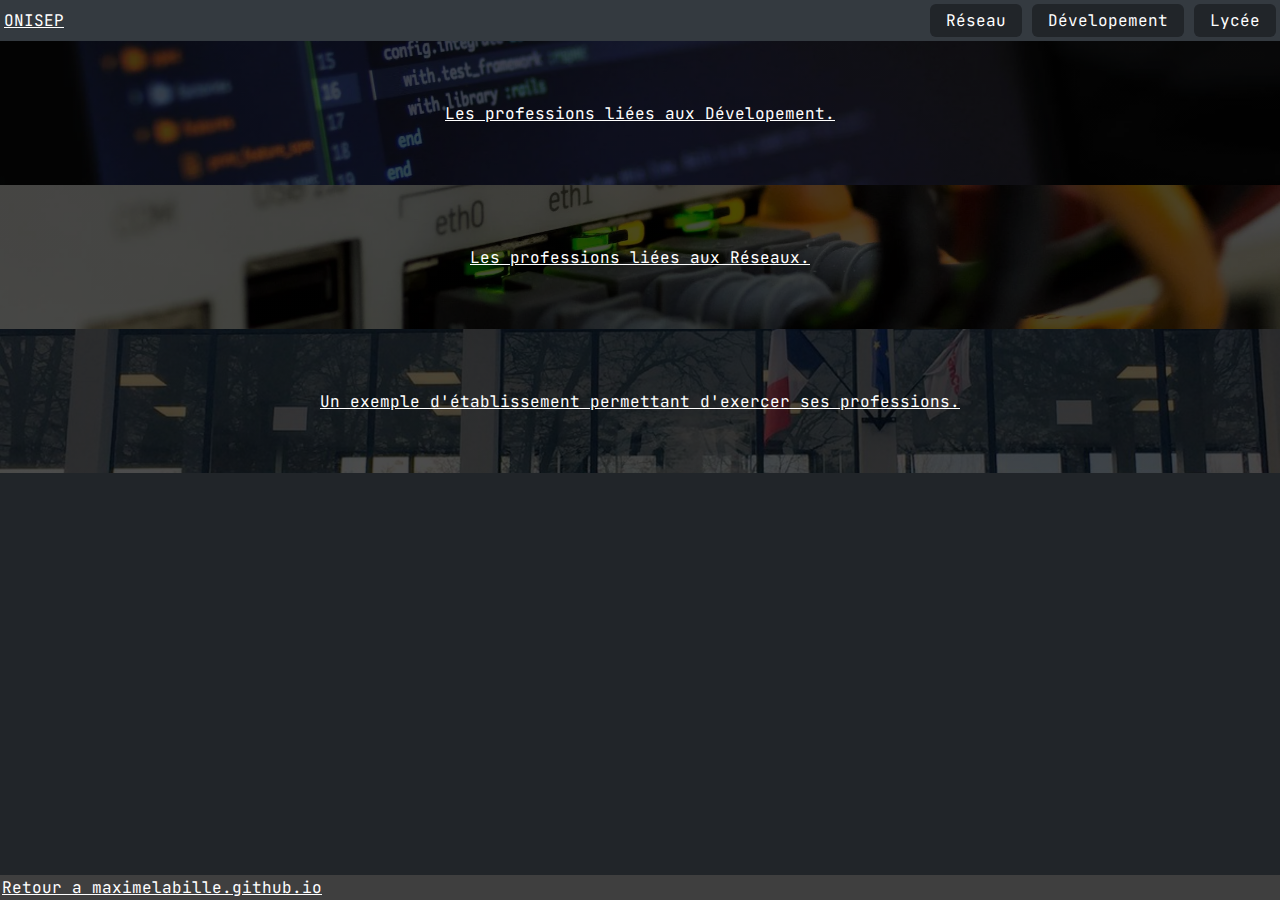
<file: index.html>
<!DOCTYPE html>
<html lang="en">
<head>
    <meta charset="UTF-8">
    <meta name="viewport" content="width=device-width, initial-scale=1.0">
    <title>ONISEP</title>
    <link rel="stylesheet" type="text/css" href="style.css" />
</head>
<body>
    <!-- navbar -->
    <div class="nav">
        <div class="left-nav">
            <a href=".">ONISEP</a>
        </div>
        <div class="right-nav">
            <a class="item" href="res"><button>Réseau</button></a>
            <a class="item" href="dev"><button>Dévelopement</button></a>
            <a class="item" href="lycee"><button>Lycée</button></a>
        </div>
    </div>
    <div class="list">
        <a class="categorie" href="dev" style="background: linear-gradient( rgba(0, 0, 0, 0.7), rgba(0, 0, 0, 0.7) ), url(img/code.webp)">
            Les professions liées aux Dévelopement.
        </a>
        <a class="categorie" href="res" style="background: linear-gradient( rgba(0, 0, 0, 0.7), rgba(0, 0, 0, 0.7) ), url(img/network.webp)">
            Les professions liées aux Réseaux.
        </a>
        <a class="categorie" href="lycee" style="background: linear-gradient( rgba(0, 0, 0, 0.7), rgba(0, 0, 0, 0.7) ), url(img/vilegenis.png)">
            Un exemple d'établissement permettant d'exercer ses professions.
        </a>
    </div>
    <div class="footer">
        <a href="/">Retour a maximelabille.github.io</a>
    </div>
</body>
</html>
</file>
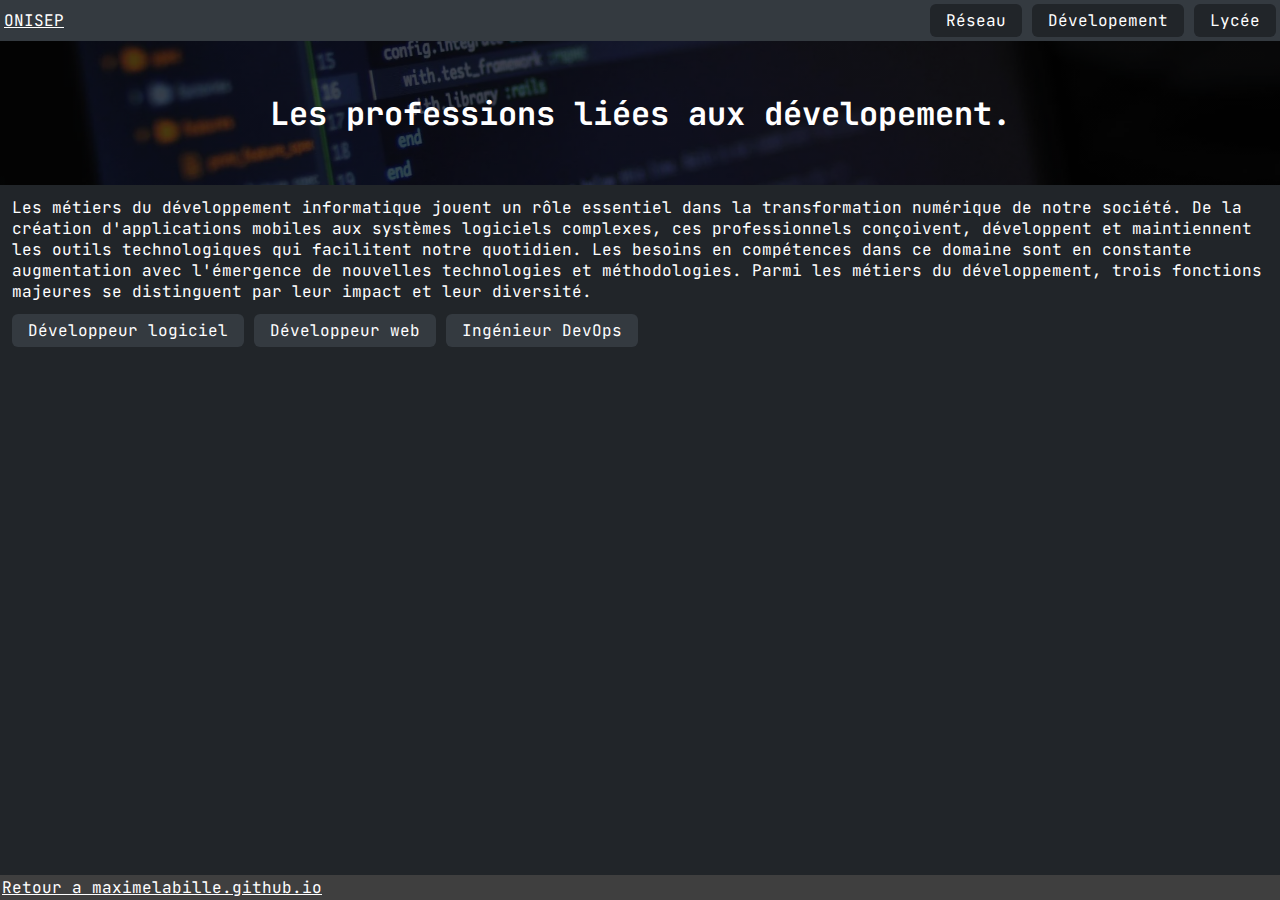
<file: dev/index.html>
<!DOCTYPE html>
<html lang="en">
<head>
    <meta charset="UTF-8">
    <meta name="viewport" content="width=device-width, initial-scale=1.0">
    <title>ONISEP - Dévelopement</title>
    <link rel="stylesheet" type="text/css" href="../style.css" />
</head>
<body>
    <!-- navbar -->
    <div class="nav">
        <div class="left-nav">
            <a href="..">ONISEP</a>
        </div>
        <div class="right-nav">
            <a class="item" href="../res"><button>Réseau</button></a>
            <a class="item" href="../dev"><button>Dévelopement</button></a>
            <a class="item" href="../lycee"><button>Lycée</button></a>
        </div>
    </div>
    <div class="list">
        <a class="categorie titleimg" style="background: linear-gradient( rgba(0, 0, 0, 0.7), rgba(0, 0, 0, 0.7) ), url(../img/code.webp)">
            Les professions liées aux dévelopement.
        </a>
    </div>
    <div class="desc">
        Les métiers du développement informatique jouent un rôle essentiel dans la transformation numérique de notre
        société. De la création d'applications mobiles aux systèmes logiciels complexes, ces professionnels conçoivent,
        développent et maintiennent les outils technologiques qui facilitent notre quotidien. Les besoins en compétences
        dans ce domaine sont en constante augmentation avec l'émergence de nouvelles technologies et méthodologies.
        Parmi les métiers du développement, trois fonctions majeures se distinguent par leur impact et leur diversité.
    </div>
    <a href="logiciel.html"><button style="margin-left: 12px;" class="monbtn alt">Développeur logiciel</button></a>
    <a href="web.html"><button class="monbtn alt">Développeur web</button></a>
    <a href="devops.html"><button class="monbtn alt">Ingénieur DevOps</button></a>
    <div class="footer">
        <a href="/">Retour a maximelabille.github.io</a>
    </div>
</body>
</html>
</file>
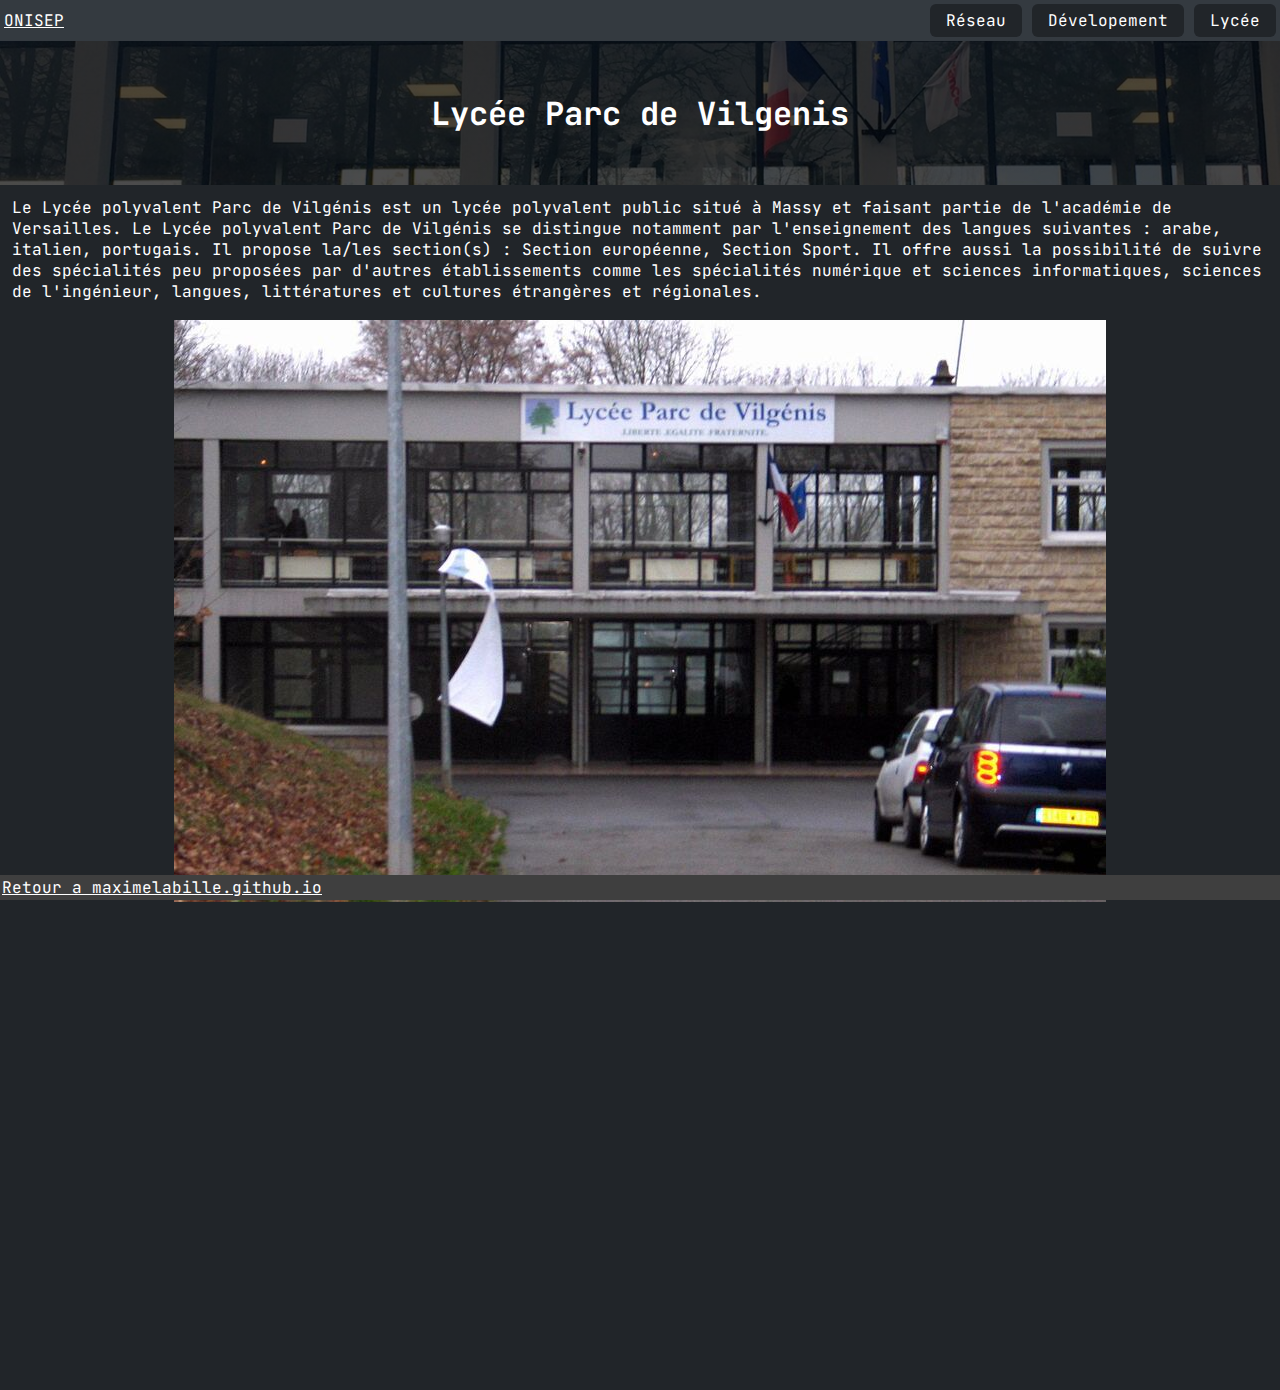
<file: lycee/index.html>
<!DOCTYPE html>
<html lang="en">
<head>
    <meta charset="UTF-8">
    <meta name="viewport" content="width=device-width, initial-scale=1.0">
    <title>ONISEP - Lycee</title>
    <link rel="stylesheet" type="text/css" href="../style.css" />
</head>
<body>
    <!-- navbar -->
    <div class="nav">
        <div class="left-nav">
            <a href="..">ONISEP</a>
        </div>
        <div class="right-nav">
            <a class="item" href="../res"><button>Réseau</button></a>
            <a class="item" href="../dev"><button>Dévelopement</button></a>
            <a class="item" href="../lycee"><button>Lycée</button></a>
        </div>
    </div>
    <div class="list">
        <a class="categorie titleimg" style="background: linear-gradient( rgba(0, 0, 0, 0.7), rgba(0, 0, 0, 0.7) ), url(../img/vilegenis.png)">
            Lycée Parc de Vilgenis
        </a>
    </div>
    <div class="desc">
        Le Lycée polyvalent Parc de Vilgénis est un lycée polyvalent public situé à Massy et faisant partie de l'académie de Versailles.
        Le Lycée polyvalent Parc de Vilgénis se distingue notamment par l'enseignement des langues suivantes : arabe, italien, portugais.
        Il propose la/les section(s) : Section européenne, Section Sport.
        Il offre aussi la possibilité de suivre des spécialités peu proposées par d'autres établissements comme les spécialités numérique et sciences informatiques, sciences de l'ingénieur, langues, littératures et cultures étrangères et régionales. 
    </div>
    <div class="iframecontainer">
        <img src="../img/lycee2.jpg" />
    </div>
    <div class="iframecontainer">
        <iframe src="https://www.google.com/maps/embed?pb=!1m18!1m12!1m3!1d2631.6522777574605!2d2.2500293757198615!3d48.7312355713152!2m3!1f0!2f0!3f0!3m2!1i1024!2i768!4f13.1!3m3!1m2!1s0x47e677a226d26443%3A0x169ed3e42bc6b239!2sLyc%C3%A9e%20Parc%20de%20Vilgenis!5e0!3m2!1sfr!2sfr!4v1726236120672!5m2!1sfr!2sfr" width="600" height="450" style="border:0;" allowfullscreen="" loading="lazy" referrerpolicy="no-referrer-when-downgrade"></iframe>
    </div>
    <div class="footer">
        <a href="/">Retour a maximelabille.github.io</a>
    </div>
</body>
</html>
</file>
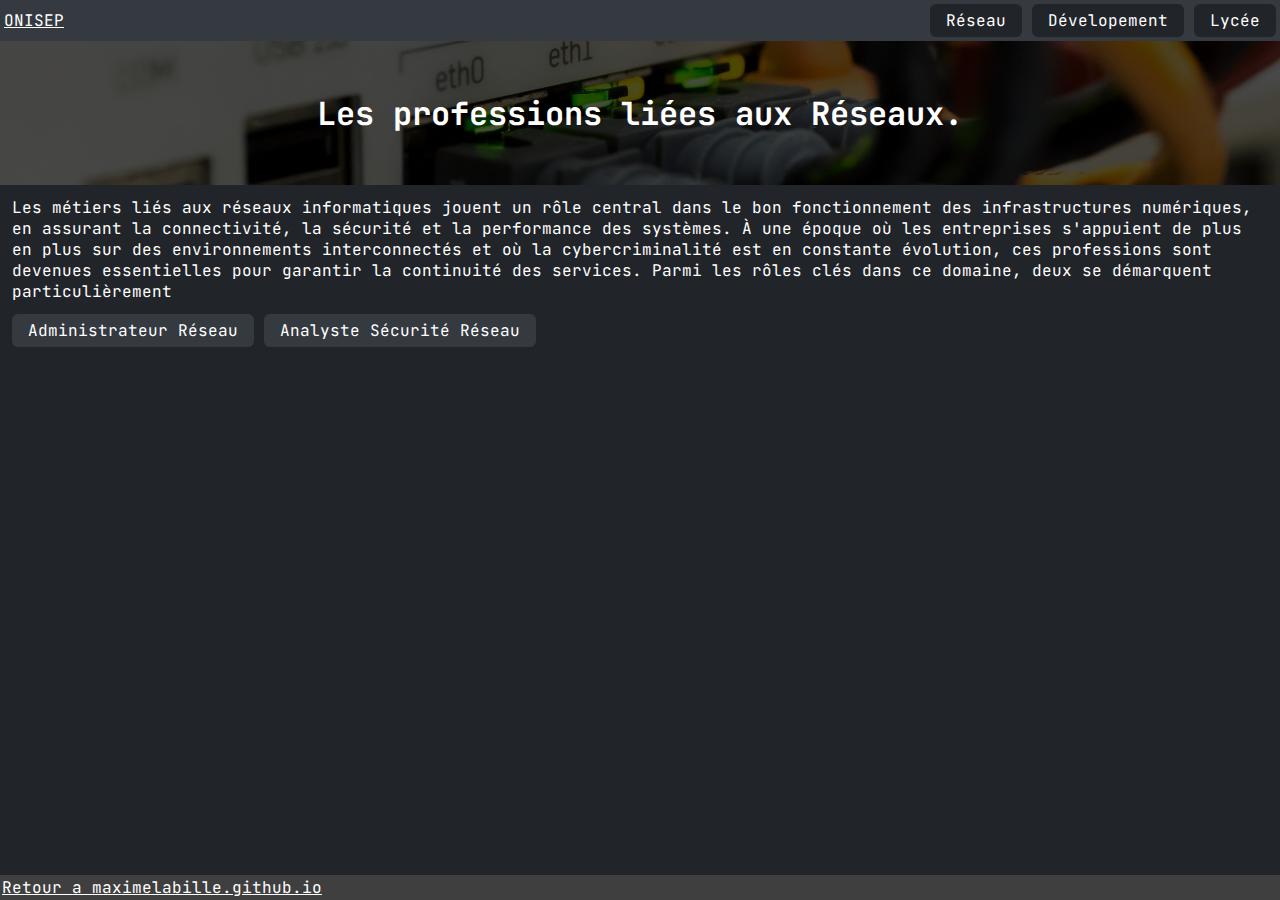
<file: res/index.html>
<!DOCTYPE html>
<html lang="en">
<head>
    <meta charset="UTF-8">
    <meta name="viewport" content="width=device-width, initial-scale=1.0">
    <title>ONISEP - Réseau</title>
    <link rel="stylesheet" type="text/css" href="../style.css" />
</head>
<body>
    <!-- navbar -->
    <div class="nav">
        <div class="left-nav">
            <a href="..">ONISEP</a>
        </div>
        <div class="right-nav">
            <a class="item" href="../res"><button>Réseau</button></a>
            <a class="item" href="../dev"><button>Dévelopement</button></a>
            <a class="item" href="../lycee"><button>Lycée</button></a>
        </div>
    </div>
    <div class="list">
        <a class="categorie titleimg" style="background: linear-gradient( rgba(0, 0, 0, 0.7), rgba(0, 0, 0, 0.7) ), url(../img/network.webp)">
            Les professions liées aux Réseaux.
        </a>
    </div>
    <div class="desc">
        Les métiers liés aux réseaux informatiques jouent un rôle central dans le bon fonctionnement des infrastructures numériques, en assurant la connectivité, la sécurité et la performance des systèmes. À une époque où les entreprises s'appuient de plus en plus sur des environnements interconnectés et où la cybercriminalité est en constante évolution, ces professions sont devenues essentielles pour garantir la continuité des services. Parmi les rôles clés dans ce domaine, deux se démarquent particulièrement
    </div>
    <a href="admin.html"><button style="margin-left: 12px;" class="monbtn alt">Administrateur Réseau</button></a>
    <a href="analyste.html"><button class="monbtn alt">Analyste Sécurité Réseau</button></a>
    <div class="footer">
        <a href="/">Retour a maximelabille.github.io</a>
    </div>
</body>
</html>
</file>
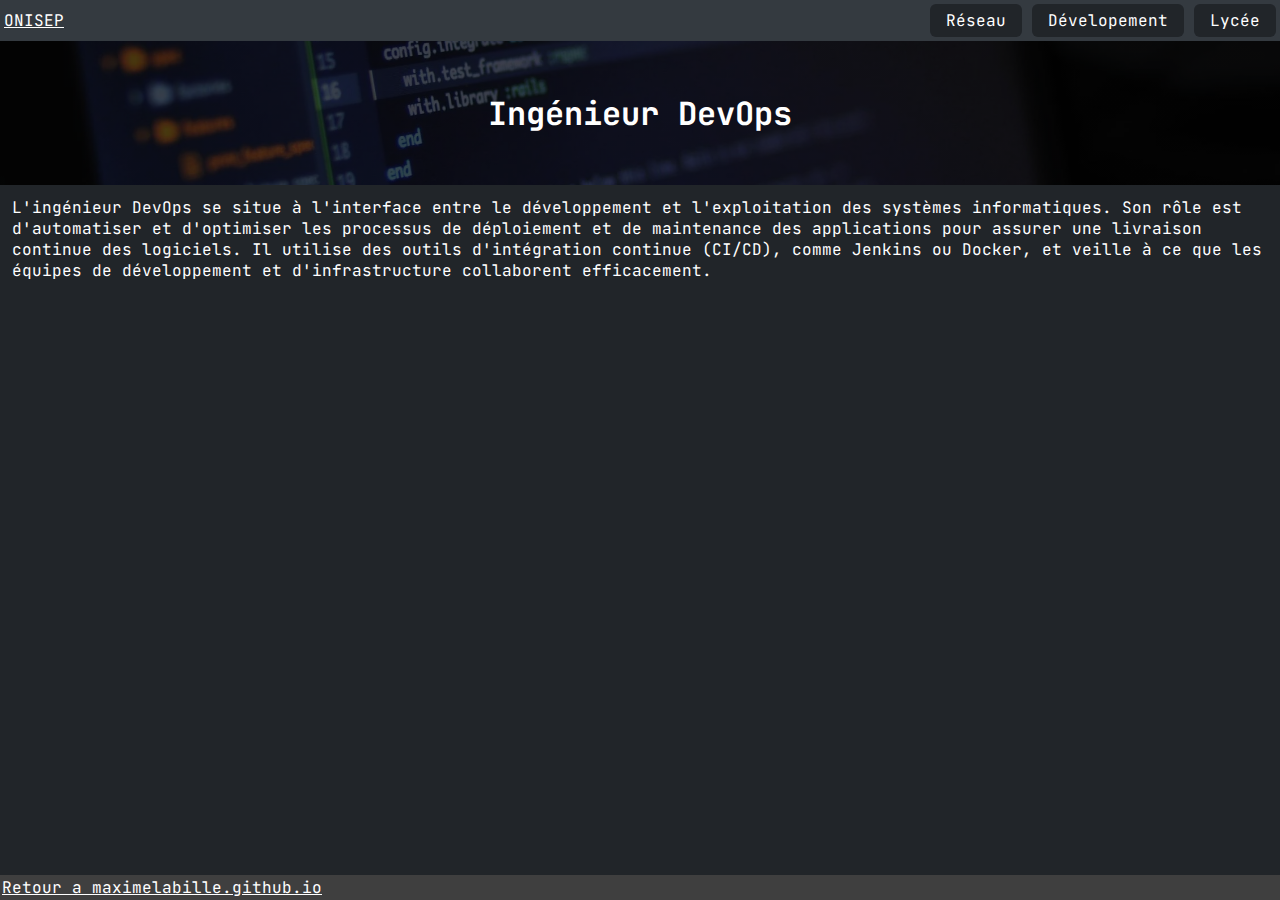
<file: dev/devops.html>
<!DOCTYPE html>
<html lang="en">
<head>
    <meta charset="UTF-8">
    <meta name="viewport" content="width=device-width, initial-scale=1.0">
    <title>ONISEP - Ingénieur DevOps</title>
    <link rel="stylesheet" type="text/css" href="../style.css" />
</head>
<body>
    <!-- navbar -->
    <div class="nav">
        <div class="left-nav">
            <a href="..">ONISEP</a>
        </div>
        <div class="right-nav">
            <a class="item" href="../res"><button>Réseau</button></a>
            <a class="item" href="../dev"><button>Dévelopement</button></a>
            <a class="item" href="../lycee"><button>Lycée</button></a>
        </div>
    </div>
    <div class="list">
        <a class="categorie titleimg" style="background: linear-gradient( rgba(0, 0, 0, 0.7), rgba(0, 0, 0, 0.7) ), url(../img/code.webp)">
            Ingénieur DevOps
        </a>
    </div>
    <div class="desc">
        L'ingénieur DevOps se situe à l'interface entre le développement et l'exploitation des systèmes informatiques. Son rôle est d'automatiser et d'optimiser les processus de déploiement et de maintenance des applications pour assurer une livraison continue des logiciels. Il utilise des outils d'intégration continue (CI/CD), comme Jenkins ou Docker, et veille à ce que les équipes de développement et d'infrastructure collaborent efficacement.
    </div>
    <div class="iframecontainer">
        <iframe width="640" height="360" src="https://www.youtube.com/embed/4aNBF5n4sQQ" title="Qu&#39;est ce qu&#39;un Devops?" frameborder="0" allow="accelerometer; autoplay; clipboard-write; encrypted-media; gyroscope; picture-in-picture; web-share" referrerpolicy="strict-origin-when-cross-origin" allowfullscreen></iframe>
    </div>
    <div class="footer">
        <a href="/">Retour a maximelabille.github.io</a>
    </div>
</body>
</html>
</file>
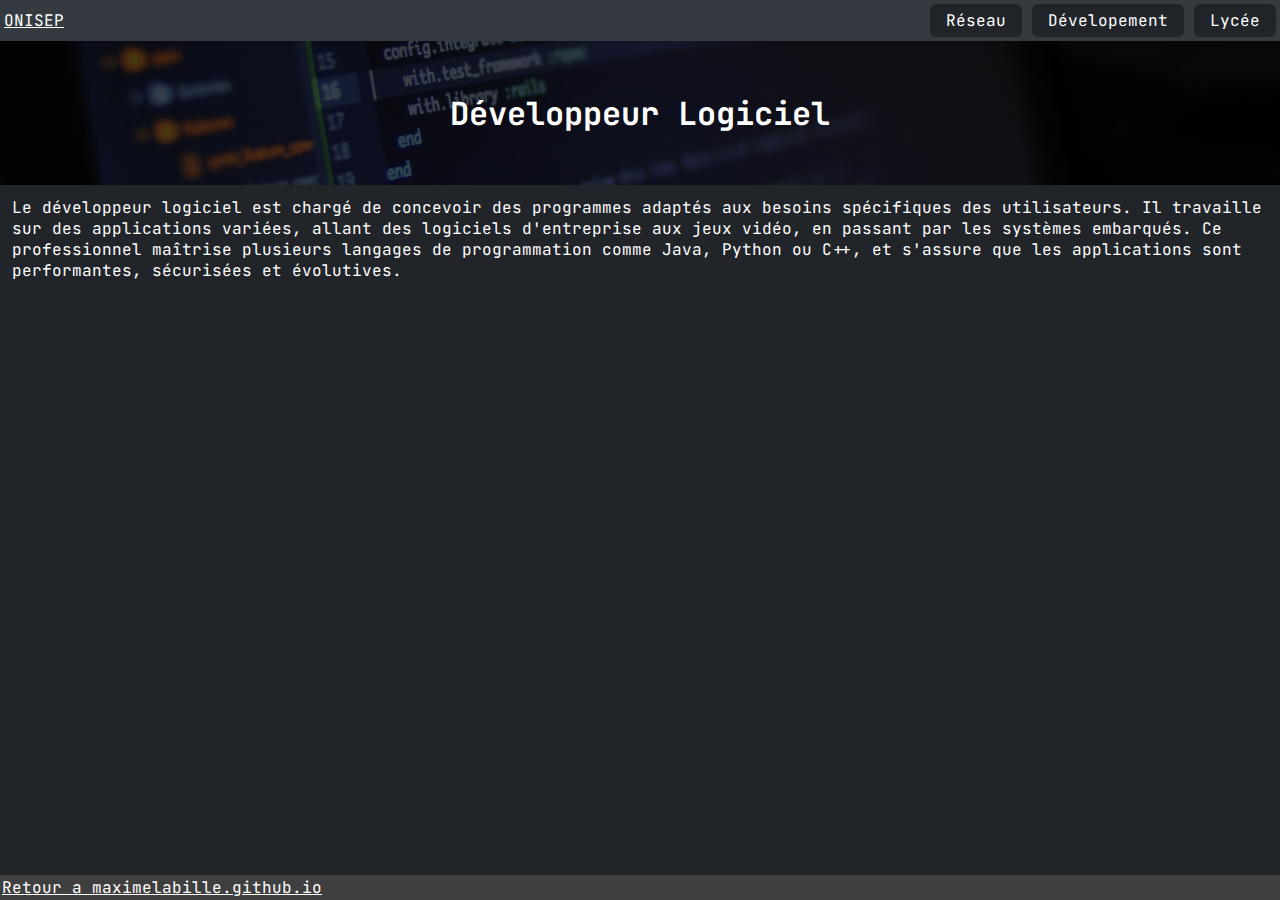
<file: dev/logiciel.html>
<!DOCTYPE html>
<html lang="en">
<head>
    <meta charset="UTF-8">
    <meta name="viewport" content="width=device-width, initial-scale=1.0">
    <title>ONISEP - Développeur Logiciel</title>
    <link rel="stylesheet" type="text/css" href="../style.css" />
</head>
<body>
    <!-- navbar -->
    <div class="nav">
        <div class="left-nav">
            <a href="..">ONISEP</a>
        </div>
        <div class="right-nav">
            <a class="item" href="../res"><button>Réseau</button></a>
            <a class="item" href="../dev"><button>Dévelopement</button></a>
            <a class="item" href="../lycee"><button>Lycée</button></a>
        </div>
    </div>
    <div class="list">
        <a class="categorie titleimg" style="background: linear-gradient( rgba(0, 0, 0, 0.7), rgba(0, 0, 0, 0.7) ), url(../img/code.webp)">
            Développeur Logiciel
        </a>
    </div>
    <div class="desc">
        Le développeur logiciel est chargé de concevoir des programmes adaptés aux besoins spécifiques des utilisateurs. Il travaille sur des applications variées, allant des logiciels d'entreprise aux jeux vidéo, en passant par les systèmes embarqués. Ce professionnel maîtrise plusieurs langages de programmation comme Java, Python ou C++, et s'assure que les applications sont performantes, sécurisées et évolutives.
    </div>
    <div class="iframecontainer">
        <iframe width="640" height="360" src="https://www.youtube.com/embed/6tnT-i3hO8M" title="3 minutes pour comprendre le métier de développeur(se) de logiciel" frameborder="0" allow="accelerometer; autoplay; clipboard-write; encrypted-media; gyroscope; picture-in-picture; web-share" referrerpolicy="strict-origin-when-cross-origin" allowfullscreen></iframe>
    </div>
    <div class="footer">
        <a href="/">Retour a maximelabille.github.io</a>
    </div>
</body>
</html>
</file>
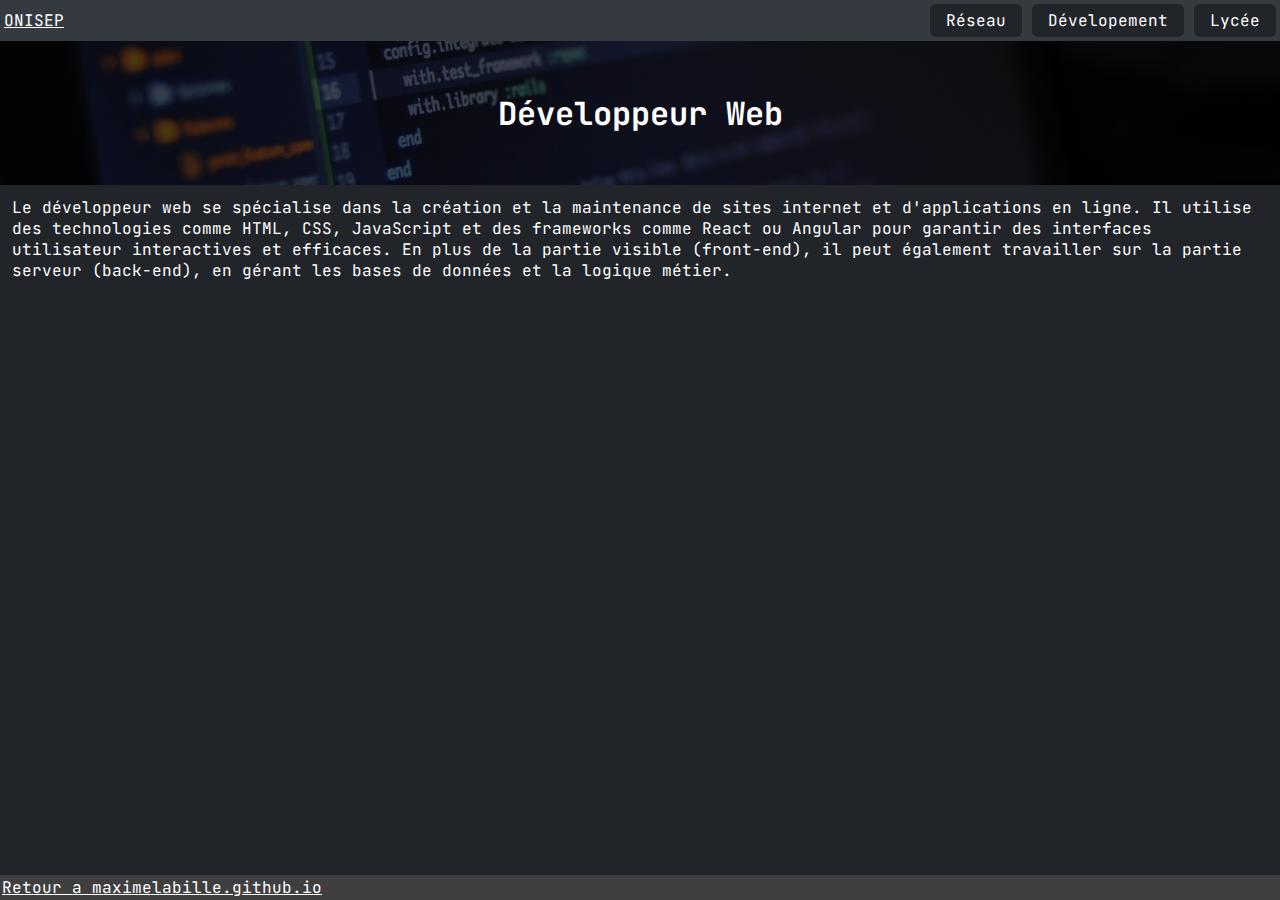
<file: dev/web.html>
<!DOCTYPE html>
<html lang="en">
<head>
    <meta charset="UTF-8">
    <meta name="viewport" content="width=device-width, initial-scale=1.0">
    <title>ONISEP - Développeur Web</title>
    <link rel="stylesheet" type="text/css" href="../style.css" />
</head>
<body>
    <!-- navbar -->
    <div class="nav">
        <div class="left-nav">
            <a href="..">ONISEP</a>
        </div>
        <div class="right-nav">
            <a class="item" href="../res"><button>Réseau</button></a>
            <a class="item" href="../dev"><button>Dévelopement</button></a>
            <a class="item" href="../lycee"><button>Lycée</button></a>
        </div>
    </div>
    <div class="list">
        <a class="categorie titleimg" style="background: linear-gradient( rgba(0, 0, 0, 0.7), rgba(0, 0, 0, 0.7) ), url(../img/code.webp)">
            Développeur Web
        </a>
    </div>
    <div class="desc">
        Le développeur web se spécialise dans la création et la maintenance de sites internet et d'applications en ligne. Il utilise des technologies comme HTML, CSS, JavaScript et des frameworks comme React ou Angular pour garantir des interfaces utilisateur interactives et efficaces. En plus de la partie visible (front-end), il peut également travailler sur la partie serveur (back-end), en gérant les bases de données et la logique métier.
    </div>
    <div class="iframecontainer">
        <iframe width="640" height="360" src="https://www.youtube.com/embed/UaDxvDmpIqY" title="Qu&#39;est-ce qu&#39;un développeur web ?" frameborder="0" allow="accelerometer; autoplay; clipboard-write; encrypted-media; gyroscope; picture-in-picture; web-share" referrerpolicy="strict-origin-when-cross-origin" allowfullscreen></iframe>
    </div>
    <div class="footer">
        <a href="/">Retour a maximelabille.github.io</a>
    </div>
</body>
</html>
</file>
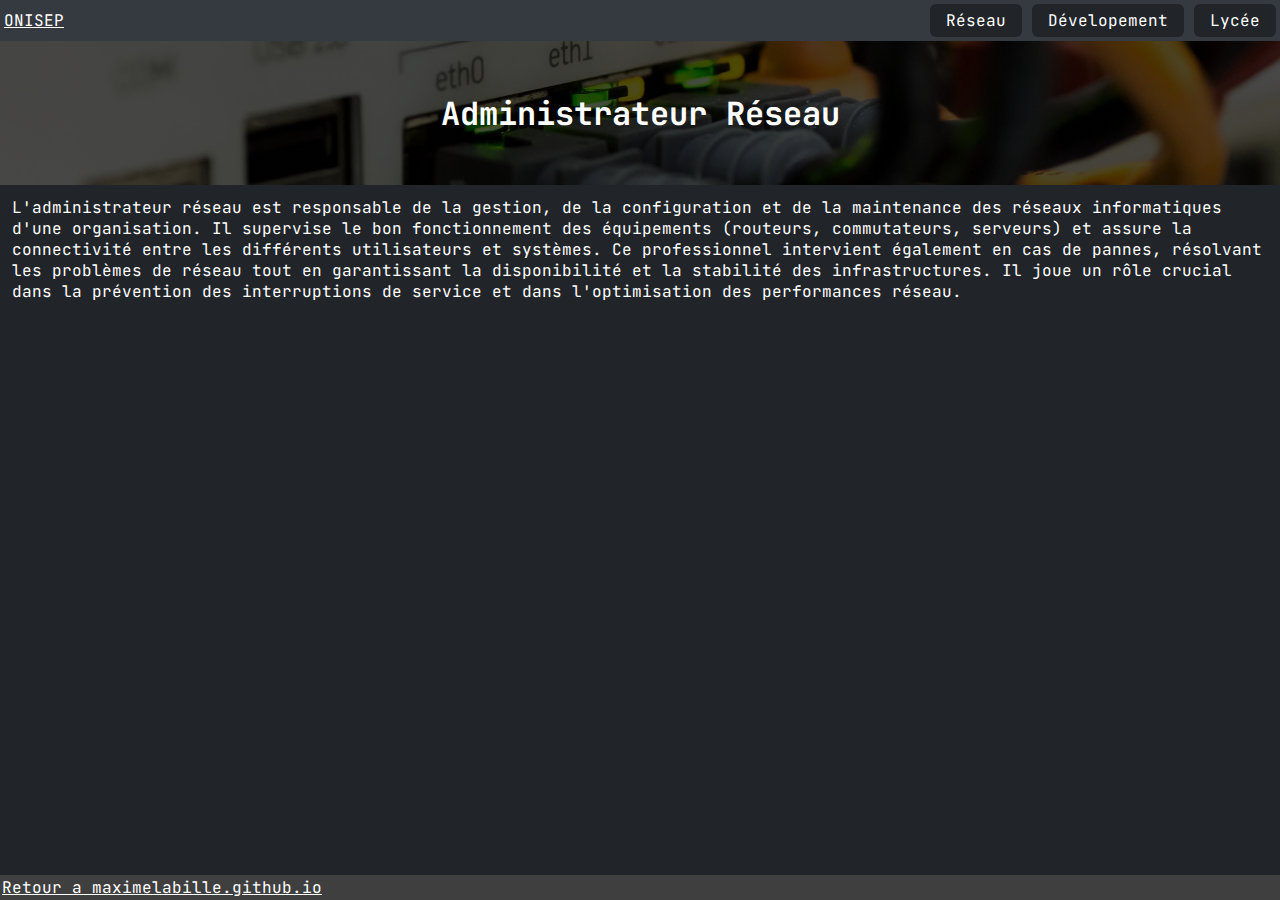
<file: res/admin.html>
<!DOCTYPE html>
<html lang="en">
<head>
    <meta charset="UTF-8">
    <meta name="viewport" content="width=device-width, initial-scale=1.0">
    <title>ONISEP - Administrateur Réseau</title>
    <link rel="stylesheet" type="text/css" href="../style.css" />
</head>
<body>
    <!-- navbar -->
    <div class="nav">
        <div class="left-nav">
            <a href="..">ONISEP</a>
        </div>
        <div class="right-nav">
            <a class="item" href="../res"><button>Réseau</button></a>
            <a class="item" href="../dev"><button>Dévelopement</button></a>
            <a class="item" href="../lycee"><button>Lycée</button></a>
        </div>
    </div>
    <div class="list">
        <a class="categorie titleimg" style="background: linear-gradient( rgba(0, 0, 0, 0.7), rgba(0, 0, 0, 0.7) ), url(../img/network.webp)">
            Administrateur Réseau
        </a>
    </div>
    <div class="desc">
        L'administrateur réseau est responsable de la gestion, de la configuration et de la maintenance des réseaux informatiques d'une organisation. Il supervise le bon fonctionnement des équipements (routeurs, commutateurs, serveurs) et assure la connectivité entre les différents utilisateurs et systèmes. Ce professionnel intervient également en cas de pannes, résolvant les problèmes de réseau tout en garantissant la disponibilité et la stabilité des infrastructures. Il joue un rôle crucial dans la prévention des interruptions de service et dans l'optimisation des performances réseau.
    </div>
    <div class="iframecontainer">
        <iframe width="640" height="360" src="https://www.youtube.com/embed/4NgsZtYmN6M" title="TOUT SAVOIR sur le métier d’ADMINISTRATEUR RESEAU: les avantages, missions et responsabilités" frameborder="0" allow="accelerometer; autoplay; clipboard-write; encrypted-media; gyroscope; picture-in-picture; web-share" referrerpolicy="strict-origin-when-cross-origin" allowfullscreen></iframe>
    </div>
    <div class="footer">
        <a href="/">Retour a maximelabille.github.io</a>
    </div>
</body>
</file>
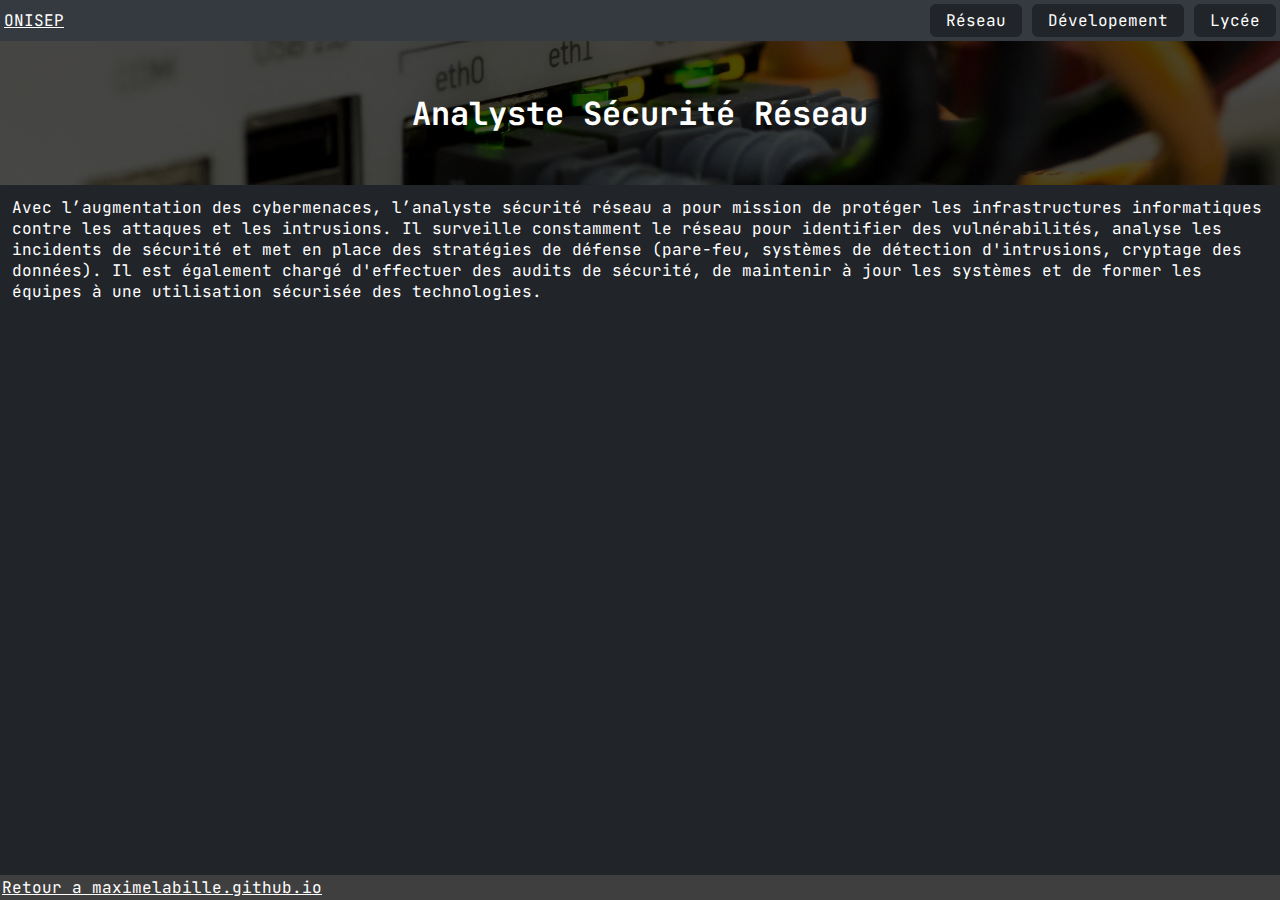
<file: res/analyste.html>
<!DOCTYPE html>
<html lang="en">
<head>
    <meta charset="UTF-8">
    <meta name="viewport" content="width=device-width, initial-scale=1.0">
    <title>ONISEP - Analyste Sécurité Réseau</title>
    <link rel="stylesheet" type="text/css" href="../style.css" />
</head>
<body>
    <!-- navbar -->
    <div class="nav">
        <div class="left-nav">
            <a href="..">ONISEP</a>
        </div>
        <div class="right-nav">
            <a class="item" href="../res"><button>Réseau</button></a>
            <a class="item" href="../dev"><button>Dévelopement</button></a>
            <a class="item" href="../lycee"><button>Lycée</button></a>
        </div>
    </div>
    <div class="list">
        <a class="categorie titleimg" style="background: linear-gradient( rgba(0, 0, 0, 0.7), rgba(0, 0, 0, 0.7) ), url(../img/network.webp)">
            Analyste Sécurité Réseau
        </a>
    </div>
    <div class="desc">
        Avec l’augmentation des cybermenaces, l’analyste sécurité réseau a pour mission de protéger les infrastructures informatiques contre les attaques et les intrusions. Il surveille constamment le réseau pour identifier des vulnérabilités, analyse les incidents de sécurité et met en place des stratégies de défense (pare-feu, systèmes de détection d'intrusions, cryptage des données). Il est également chargé d'effectuer des audits de sécurité, de maintenir à jour les systèmes et de former les équipes à une utilisation sécurisée des technologies.
    </div>
    <div class="iframecontainer">
        <iframe width="640" height="360" src="https://www.youtube.com/embed/NqNJhKxSQak" title="Le métier d&#39;analyste cybersécurité : Thomas vous dit tout !" frameborder="0" allow="accelerometer; autoplay; clipboard-write; encrypted-media; gyroscope; picture-in-picture; web-share" referrerpolicy="strict-origin-when-cross-origin" allowfullscreen></iframe>
    </div>
    <div class="footer">
        <a href="/">Retour a maximelabille.github.io</a>
    </div>
</body>
</file>
<file: style.css>
/* https://coolors.co/palette/f8f9fa-e9ecef-dee2e6-ced4da-adb5bd-6c757d-495057-343a40-212529 */

@import url('https://fonts.googleapis.com/css2?family=JetBrains+Mono:ital,wght@0,100..800;1,100..800&display=swap');

:root {
    --main-bg-color: #212529;
    --secondary-color: #343a40;
    --terciary-color: #495057;
    --main-text-color: white;
}

body {
    padding: 0px;
    margin: 0px;
    background-color: var(--main-bg-color);
    color: var(--main-text-color);
    font-family: "JetBrains Mono", monospace;
    font-optical-sizing: auto;
    margin-bottom: 32px;
}

.nav {
    padding: 4px;
    margin: 0px;
    /*margin-bottom: 4px;*/
    align-items: center;
    justify-content: center;
    background-color: var(--secondary-color);
    display: flex;
    flex-direction: row;
}

.nav a {
    color: white;
}

.nav > .left-nav {
    left: 0;
    flex-grow: 1;
}

.nav > .right-nav {
    right: 0;
}

.nav .item > button, .monbtn {
    padding: 6px 16px;
    border-radius: 6px;
    color: var(--main-text-color);
    background-color: var(--main-bg-color);
    border: none;
    text-align: center;
    text-decoration: none;
    display: inline-block;
    font-size: 16px;
    cursor: pointer;
    transition: all;
    transition-duration: 150ms;
    font-family: "JetBrains Mono", monospace;
}

.monbtn.alt {
    background-color: var(--secondary-color);
}

.monbtn.alt:hover {
    background-color: var(--terciary-color);
}

.nav .item > button:hover {
    background-color: var(--terciary-color);
}

.categorie {
    min-height: 144px;
    max-height: 144px;
    display: grid;
    width: 100%;
    place-items: center !important;
    background-size: cover !important;
    background-position: center !important;
    color: var(--main-text-color);
}

.desc {
    padding: 12px;
}

.titleimg {
    font-size: 32px;
    font-weight: bold;
}

.iframecontainer {
    align-items: center;
    justify-content: center;
    width: 100%;
    display: flex;
    margin-top: 6px;
    margin-bottom: 6px;
}

.footer {
    background-color: rgb(63, 63, 63);
    color: white !important;
    position: fixed;
    bottom: 0px;
    left: 0px;
    width: 100%;
    padding: 2px;
}

.footer > a {
    color: white;
}
</file>
